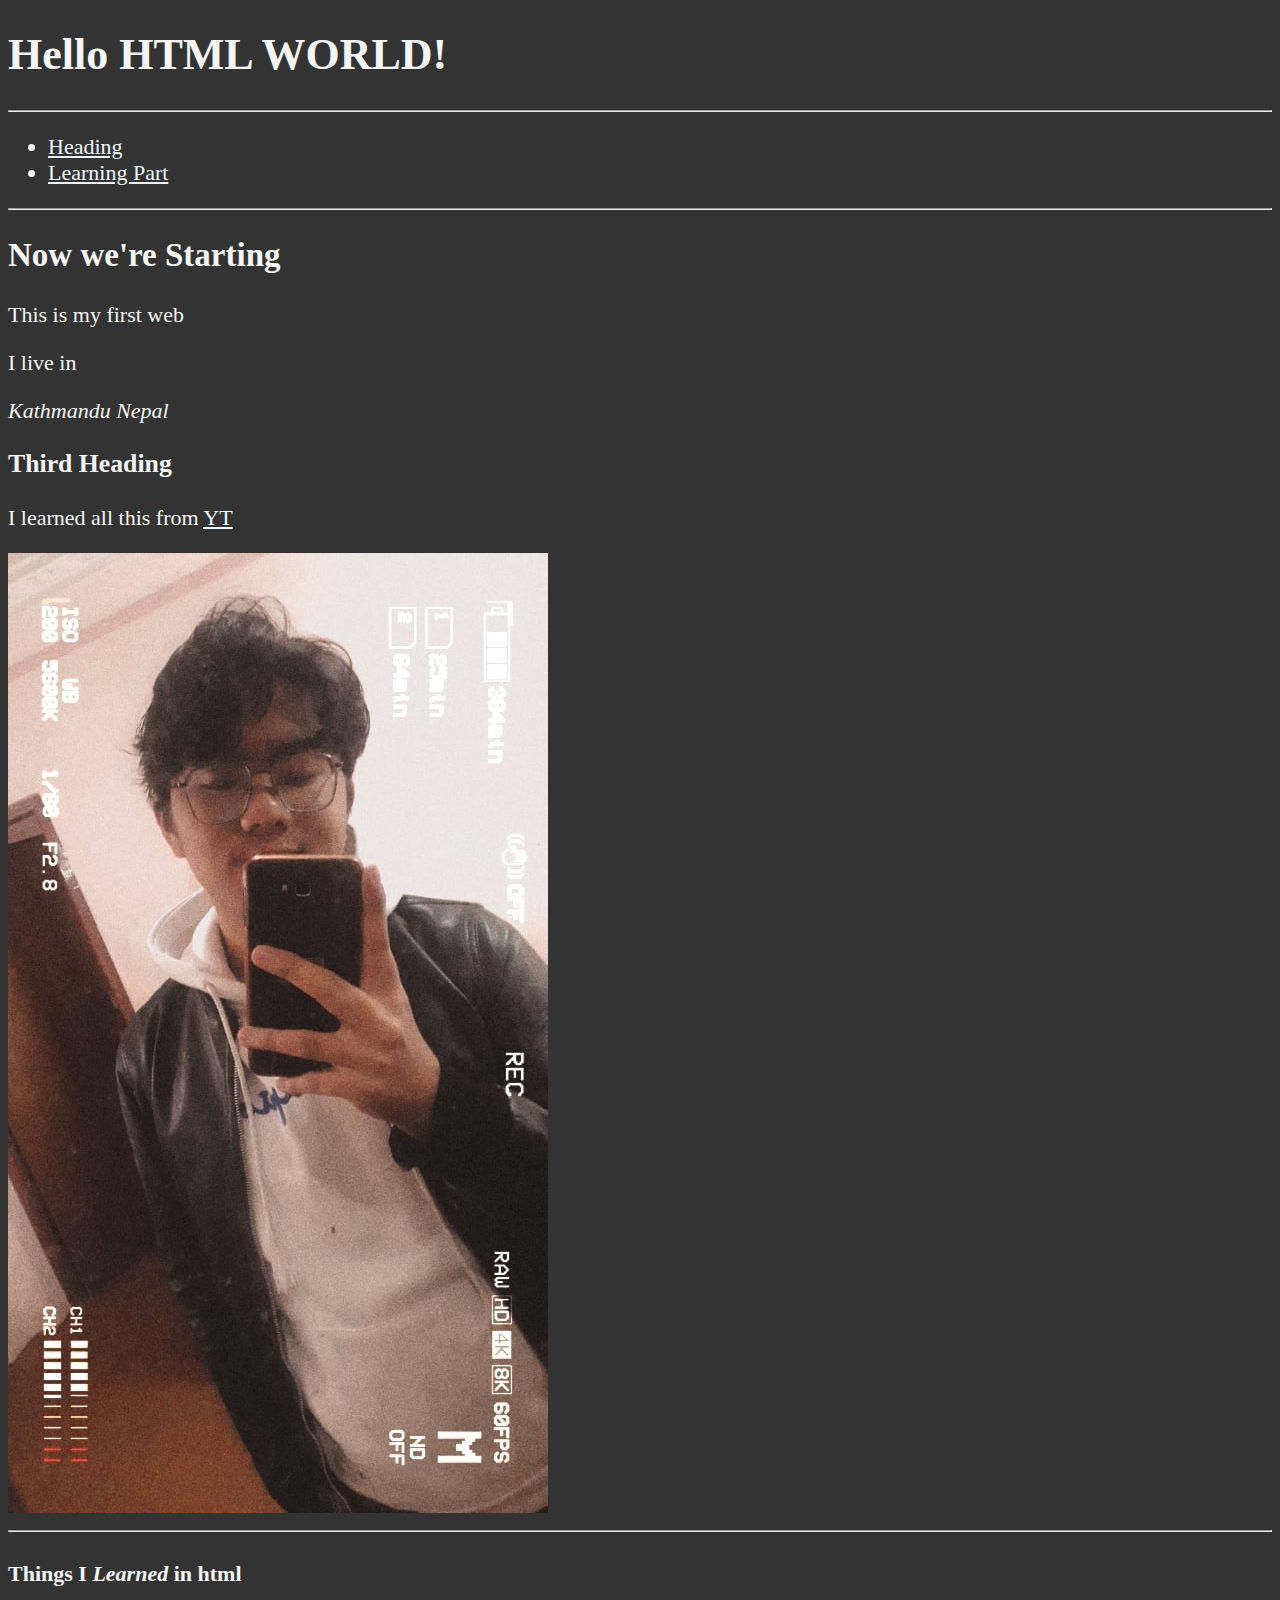
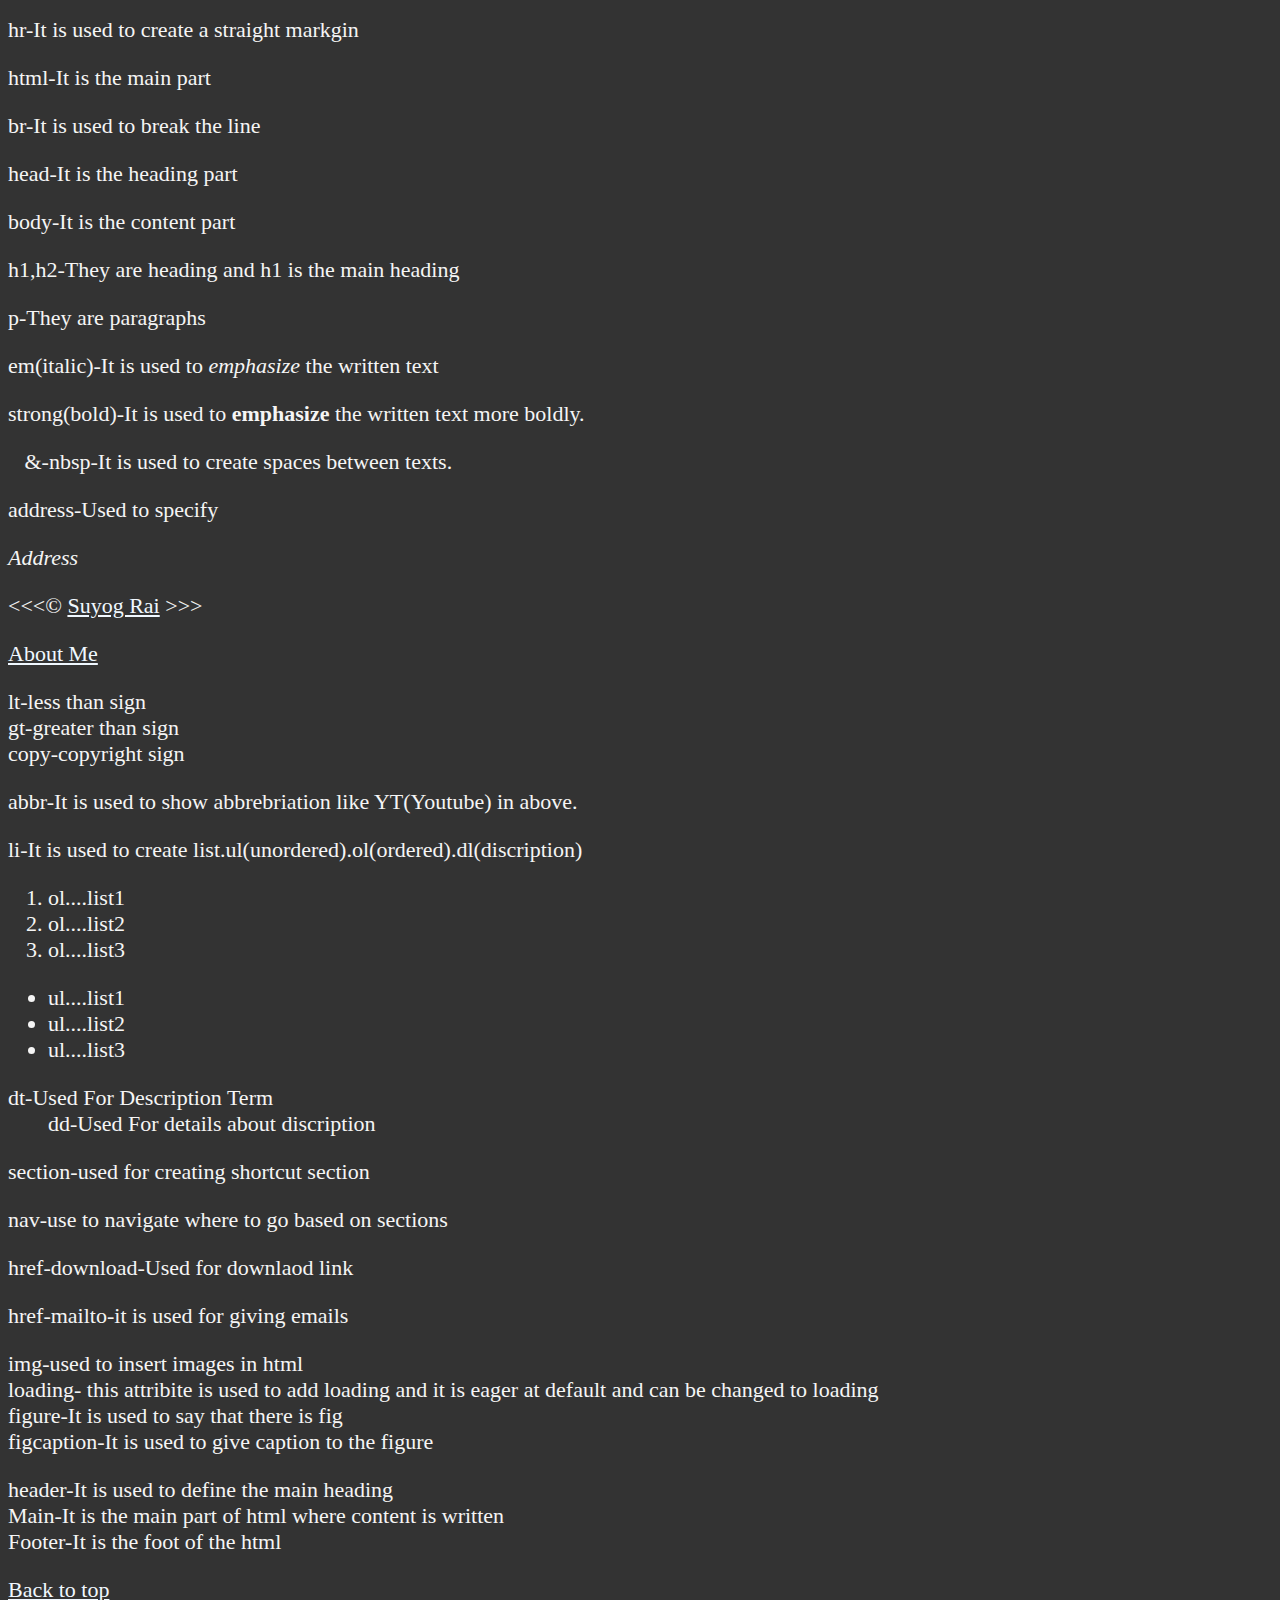
<file: Lesson 1/index.html>
<!DOCTYPE html>
<html lang="en">
    <head>  
        <meta charset="UTF-8">
        <meta name="author" content="Suyog Rai">
        <meta name="description" content="This page contains things that i leearn in html">
        <title>Learning HTML</title>
        <link rel="icon" href="Prapss.jpg" type="image/x-icon">
        <link rel="stylesheet" href="Main.css" type="text/css">
    </head>
    <!--Comments Here-->
    <body>
        <header>
        <h1>Hello HTML WORLD!</h1>
        <hr>
        <nav>
            <ul>
                <li><a href="#html">Heading</a></li>
                <li><a href="#Learning">Learning Part</a></li>
            </ul>
        </nav>
        </header>
        <hr>
        <main>
        <section id="html">
        <h2>Now we're Starting</h2>
        <p>This is my first web</p>
        <p>I live in</p>
        <address>Kathmandu Nepal</address>
        </section>
        <h3>Third Heading</h3>
        <p>I learned all this from <abbr title="You Tube">
            <a href="https://www.youtube.com/watch?v=kUMe1FH4CHE&t=3212s">YT
            </a>
        </abbr>
        </p>
        <img src="2nd.jpg" alt="My Thoda" title="It is not essentially required used to show image name when hovered" width="540" height="960">
        <hr>
        <section id="Learning">
        <h4>Things I <em>Learned</em> in html</h4>
        <p>hr-It is used to create a straight markgin</p>
        <p>html-It is the main part</p>
        <p>br-It is used to break the line</p>
        <p>head-It is the heading part</p>
        <p>body-It is the content part</p>
        <p>h1,h2-They are heading and h1 is the main heading</p>
        <p>p-They are paragraphs</p>
        <p>em(italic)-It is used to <em>emphasize</em> the written text</p>
        <p>strong(bold)-It is used to <strong>emphasize</strong> the written text more boldly.</p>
        <p>&nbsp;&nbsp;&nbsp;&-nbsp-It is used to create spaces between texts.</p>
        <p>address-Used to specify </p><address>Address</address>
        <p>&lt;&lt;&lt;&copy; <a href="https://www.facebook.com/">Suyog Rai</a> &gt;&gt;&gt;</p>
        <p><a href="about.html" type="text/html">About Me</a></p>
        <p>lt-less than sign<br>gt-greater than sign<br>copy-copyright sign</p>
        <p>abbr-It is used to show abbrebriation like YT(Youtube) in above.</p>
        <p>li-It is used to create list.ul(unordered).ol(ordered).dl(discription)</p>
        <ol>
            <li>ol....list1</li>
            <li>ol....list2</li>
            <li>ol....list3</li>
        </ol>
        <ul>
            <li>ul....list1</li>
            <li>ul....list2</li>
            <li>ul....list3</li>
        </ul>
        <dl>
            <dt>dt-Used For Description Term</dt>
            <dd>dd-Used For details about discription</dd>
        </dl>
        <p>section-used for creating shortcut section </p>
        <p>nav-use to navigate where to go based on sections</p>
        <p>href-download-Used for downlaod link</p>
        <p>href-mailto-it is used for giving emails</p>
        <p>img-used to insert images in html <br> loading- this attribite is used to add loading and it is eager at default and can be changed to loading <br>figure-It is used to say that there is fig <br>figcaption-It is used to give caption to the figure</p>
        <p>header-It is used to define the main heading <br>Main-It is the main part of html where content is written <br>Footer-It is the foot of the html</p>
        </section>
        </main>
        <Footer>
            <p><a href="#">Back to top</a></p>
        </Footer>
    </body>
</html>
</file>
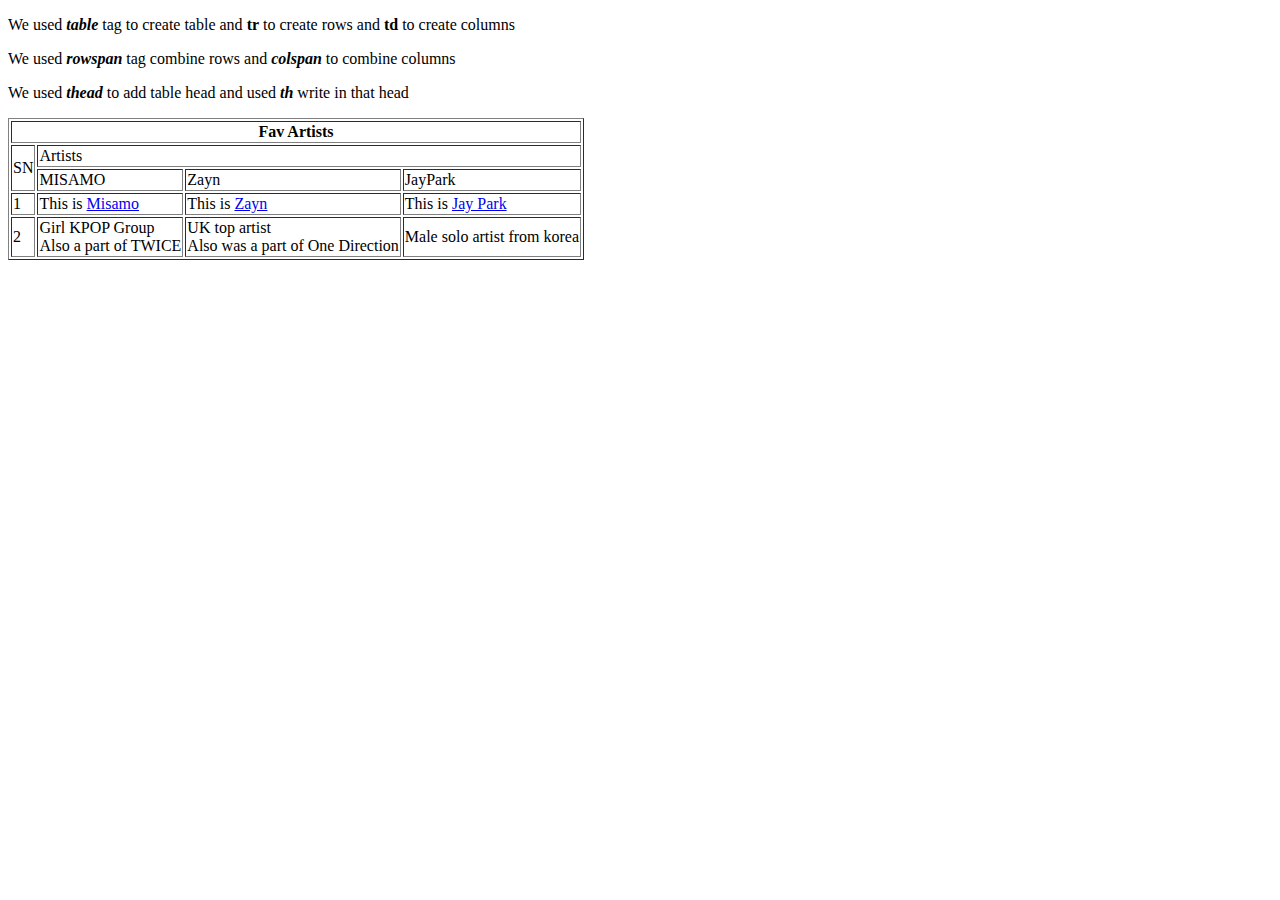
<file: Table.html>
<!DOCTYPE html>
<html>
<head>
    <title>Table Class</title>
</head>
<body>
    <p>We used <em><strong>table</strong></em> tag to create table and <strong>tr</strong> to create rows and <strong>td</strong> to create columns</p>
    <p>We used <em><strong>rowspan</strong></em> tag combine rows and <em><strong>colspan</strong></em> to combine columns</p>
    <p>We used <em><strong>thead</strong></em> to add table head and used <em><strong>th</strong></em> write in that head</p>
    <table border="1">
        <thead>
            <th colspan="4">Fav Artists</th>
        </thead>
        <tr>
            <td rowspan="2">SN</td>
            <td colspan="4">Artists</td>
        </tr>
        <tr>
            <td>MISAMO</td>
            <td>Zayn</td>
            <td>JayPark</td>
        </tr>
        <tr>
            <base href="https://www.youtube.com/">
            <td>1</td>
            <td>This is <a href="watch?v=woKq2sD8xho" target="_blank">Misamo</a></td>
            <td>This is <a href="watch?v=918oGJFtjjw" target="_blank">Zayn</a></td>
            <td>This is <a href="watch?v=NgYtTTogbQg" target="_blank">Jay Park</a></td>
        </tr>
        <tr>
            <td>2</td>
            <td>Girl KPOP Group <br> Also a part of TWICE</td>
            <td>UK top artist <br> Also was a part of One Direction</td>
            <td>Male solo artist from korea</td>
        </tr>
    </table>
</body>
</html>
</file>
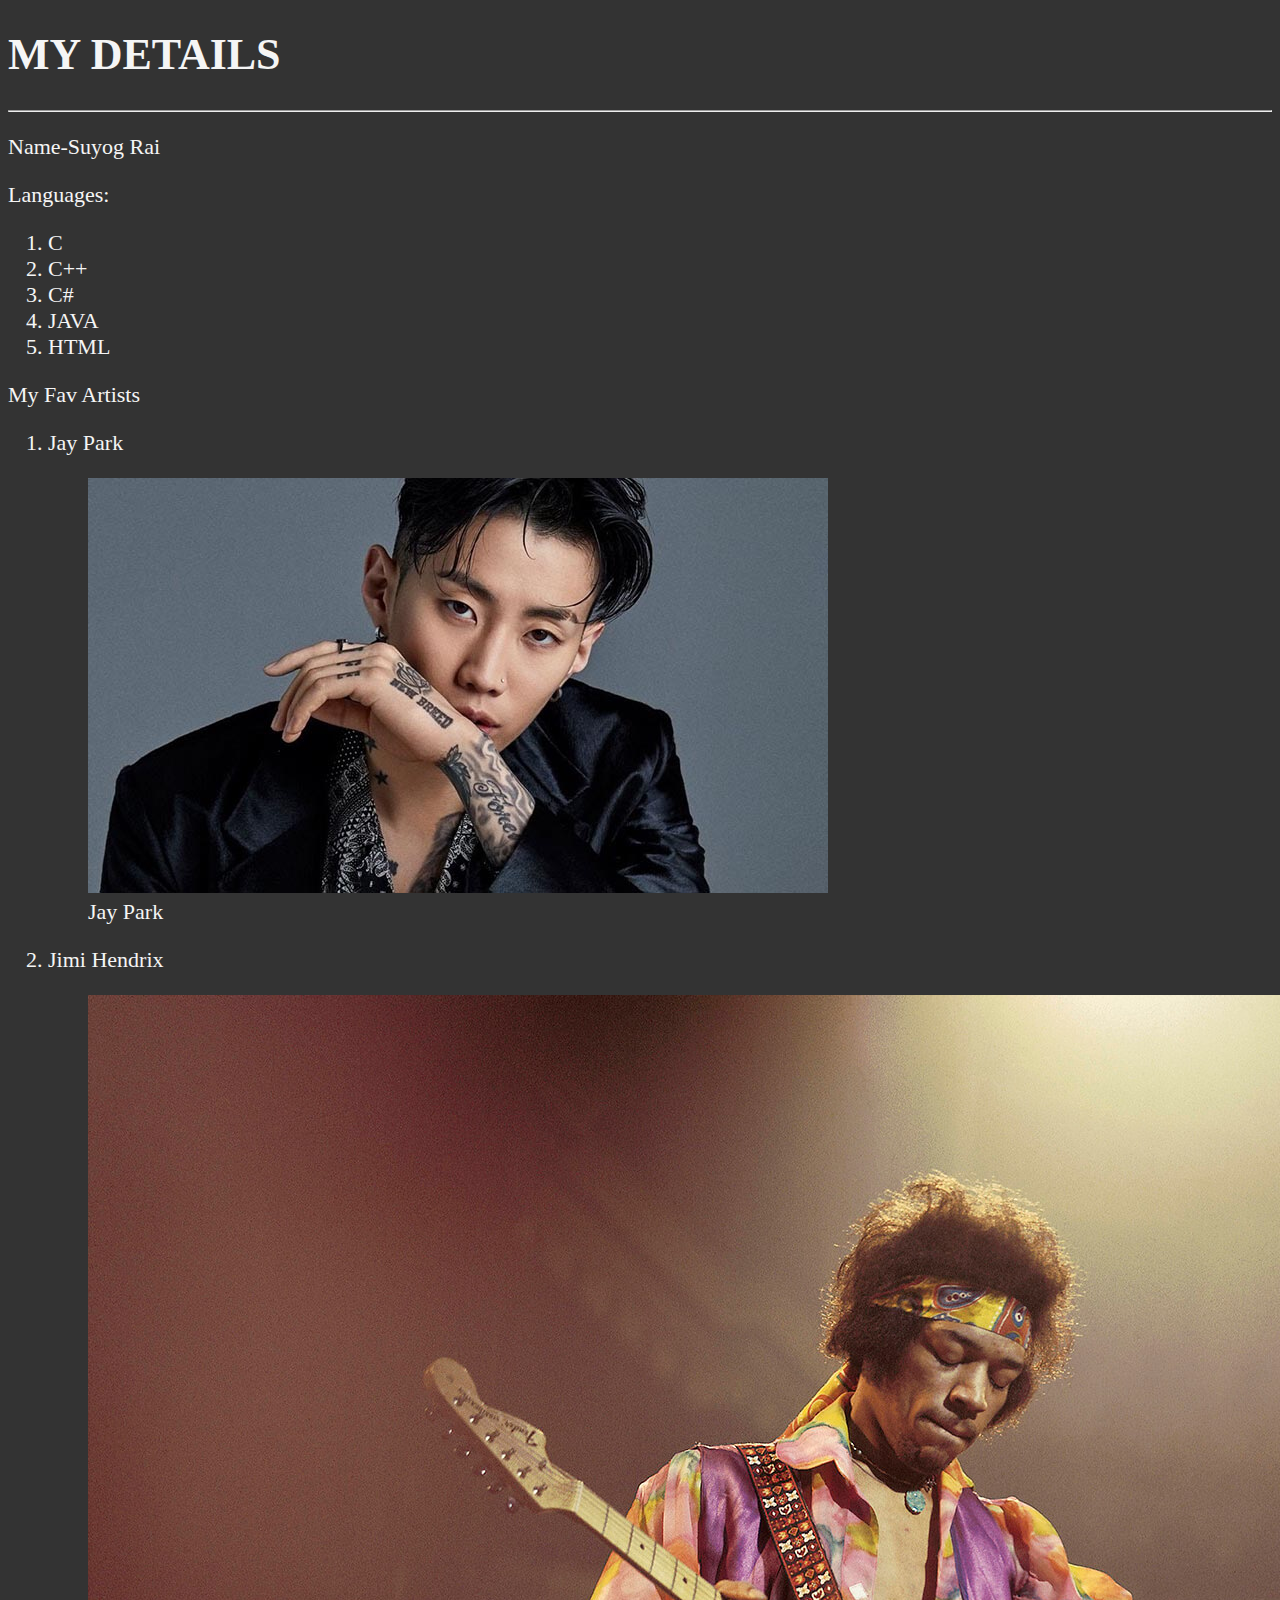
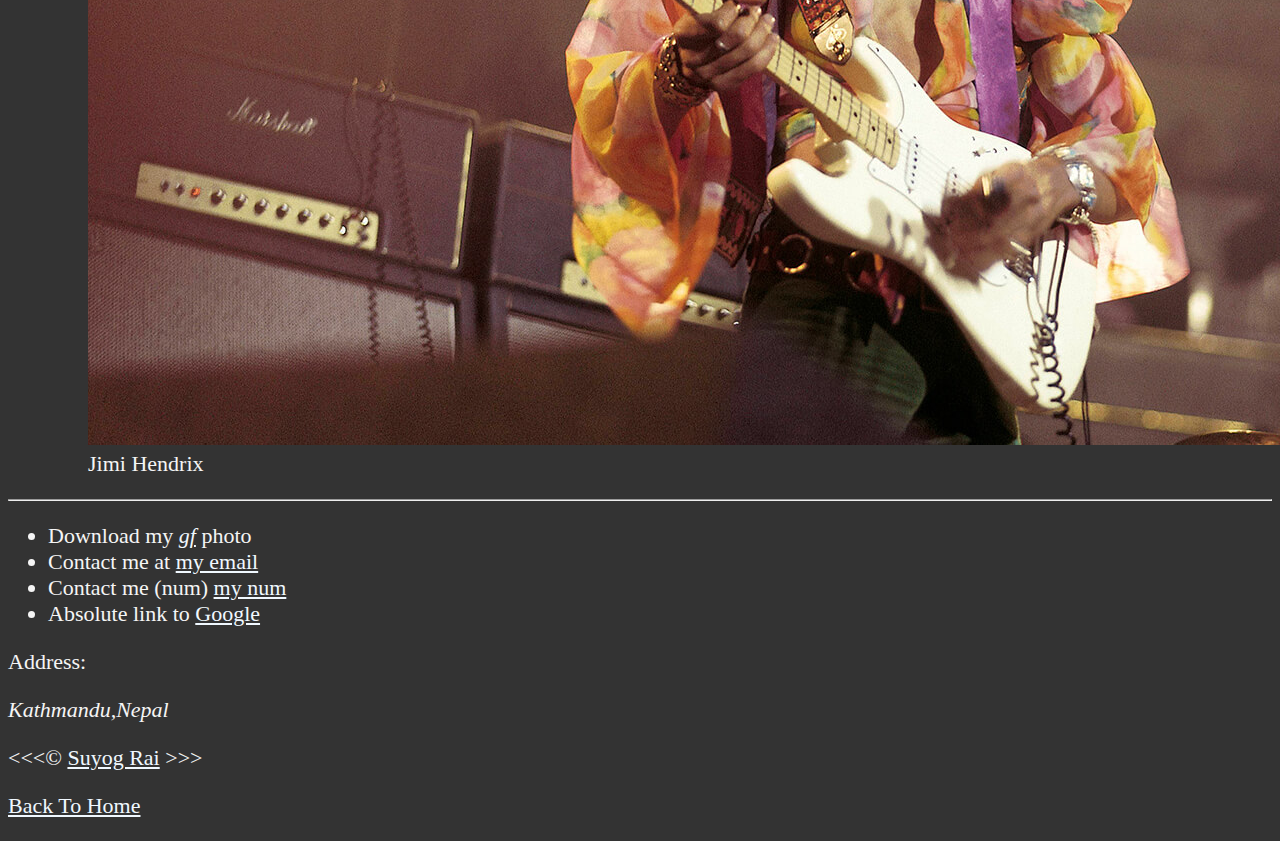
<file: Lesson 1/about.html>
<!DOCTYPE html>
<html lang="en">
    <head>
        <meta charset="UTF-8">
        <meta name="description" content="My Details">
        <title>My Profile</title>
        <link rel="stylesheet" href="Main.css" type="text/css">
    </head>
    <body>
        <h1><strong>MY DETAILS</strong></h1>
        <hr>
        <p>Name-Suyog Rai</p>
        <p>Languages:</p>
        <ol>
            <li>C</li>
            <li>C++</li>
            <li>C#</li>
            <li>JAVA</li>
            <li>HTML</li>
        </ol>
        <p>My Fav Artists</p>
        <ol>
            <li><p>Jay Park</p>
                <figure>
                    <img src="Pictures/Jay-Park-thumb.jpg" alt="Jay Park" title="Jay Park" width="740" height="415">
                    <figcaption>
                        Jay Park
                    </figcaption>
                </figure>
            </li>
            <li><p>Jimi Hendrix</p>
                <figure>
                    <img src="Pictures/Jimi-Hendrix-Credit-David-Redfern-Redferns@1400x1050.jpg" alt="Jimi Hendrix" title="Jimi Hendrix" width="1400" height="1050" loading="lazy">
                    <figcaption>
                        Jimi Hendrix
                    </figcaption>
                </figure>
            </li>
        </ol>
        <hr>
        <ul>
            <li>Download my <em> <a href="Prapss.jpg" download>gf</a></em> photo </li>
            <li>Contact me at <a href="mailto:RaiJoker103@gmail.com">my email</a></li>
            <li>Contact me (num) <a href="tel:+9841094913">my num</a></li>
            <li>Absolute link to <a href="https://www.google.com/" target="_blank">Google</a></li>
        </ul>
        <p>Address:</p><address>Kathmandu,Nepal</address>
        <p>&lt;&lt;&lt;&copy; <a href="index.html">Suyog Rai</a>  &gt;&gt;&gt;</p>
        <p><a href="/">Back To Home</a></p>
    </body>
</html>
</file>
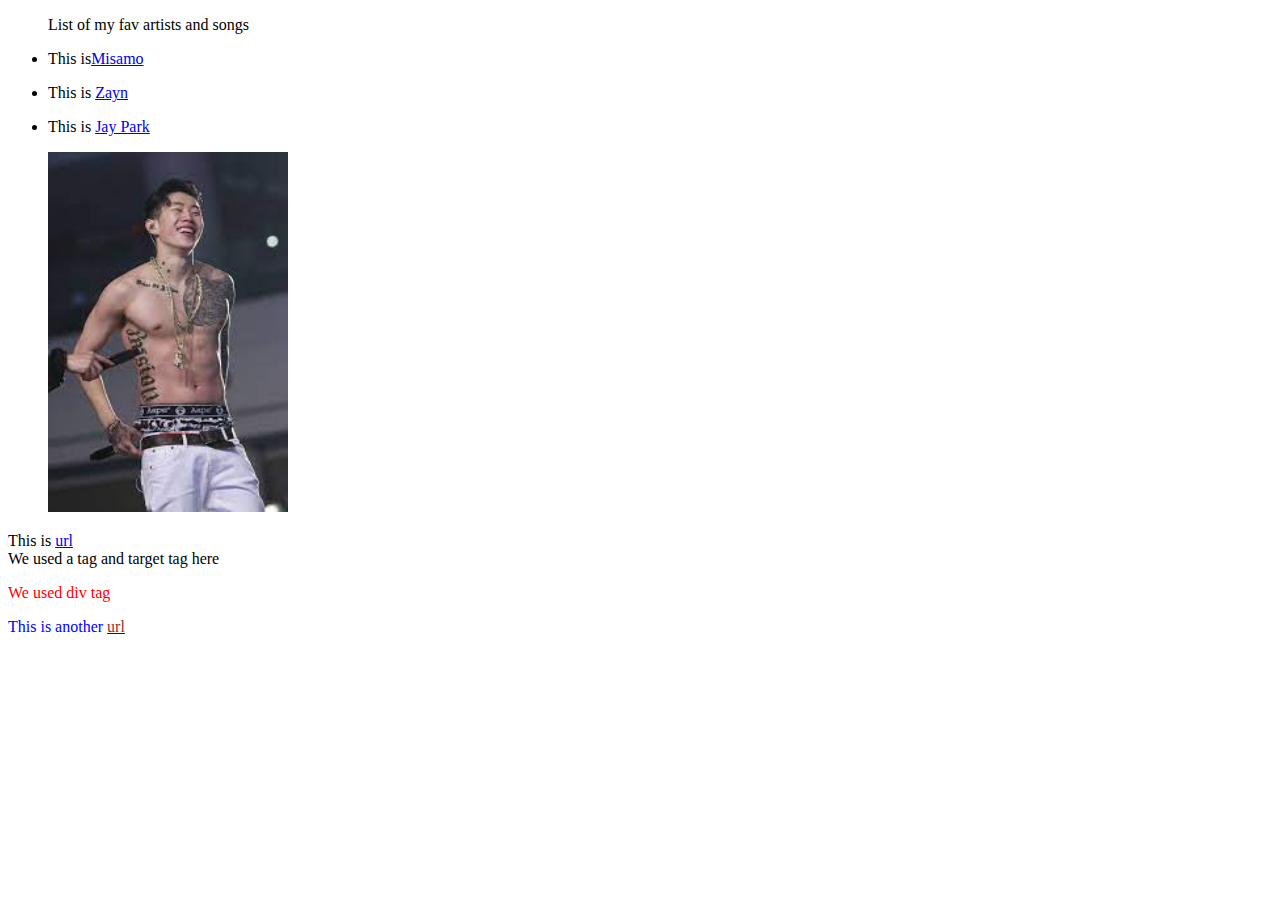
<file: Lesson 1/Class3.html>
<!DOCTYPE html>
<html>
    <head>
        <title>url Class</title>
    </head>
    <body>
        <ul>
        <base href="https://www.youtube.com/">
        <p>List of my fav artists and songs</p>
        <li><p>This is<a href="watch?v=woKq2sD8xho" target="_blank">Misamo</a></p></li>
        <li><p>This is <a href="watch?v=918oGJFtjjw" target="_blank">Zayn</a></p></li>
        <li><p>This is <a href="watch?v=NgYtTTogbQg" target="_blank">Jay Park</a></p></li>
        <a href="watch?v=NgYtTTogbQg"><img src="[data-uri]" alt="Jay Park" title="It is not essentially required used to show image name when hovered" width="240" height="360"></a>
    </ul>
        <p>This is <a href="https://www.youtube.com/results?search_query=The+RoseS" target="_blank">url</a><br>We used a tag and target tag here</p>
        <div style="color: rgb(252, 0, 0);"><p>We used div tag </p></div>
        <div style="color: blue;"><p>This is another <a href="http://127.0.0.1:5500/Lesson%201/index.html"><span style="color: brown;">url</span></a></p></div>
    </body>
</html>
</file>
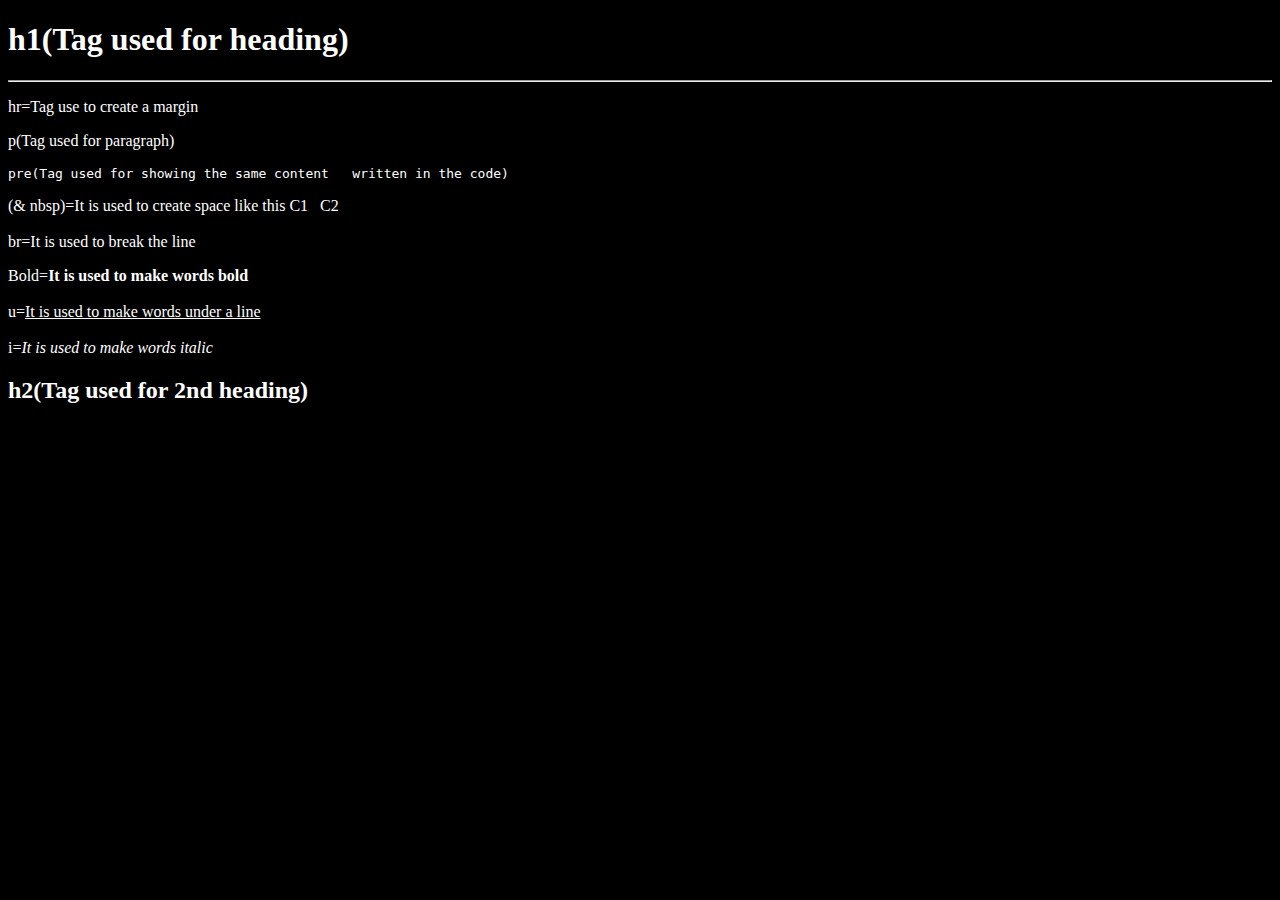
<file: Lesson 1/Learning.html>
<!DOCTYPE html>
<html>
    <head>
        <title>HTML Class</title>
    </head>
    <body bgcolor="Black" text="White">
        <h1>h1(Tag used for heading)</h1>
        <hr>
        <p>hr=Tag use to create a margin</p>
        <p>p(Tag used for paragraph)</p>
        <pre>pre(Tag used for showing the same content   written in the code)</pre>
        <p>(& nbsp)=It is used to create space like this C1&nbsp;&nbsp;&nbsp;C2 <br><br> br=It is used to break the line</p>
        <p>Bold=<b>It is used to make words bold</b><br><br> u=<u>It is used to make words under a line</u> <br><br>i=<i>It is used to make words italic</i> </p>
        <h2>h2(Tag used for 2nd heading)</h2>
    </body>
</html>
</file>
<file: Lesson 1/Main.css>
html{
    font-size:22px
}
body{
    background-color:#333;
    color:whitesmoke;
}
a{
    color: aliceblue;
}
a:visited
{
    color: lightgray;
}
a:hover,a:active
{
    color: aqua;
}
</file>
